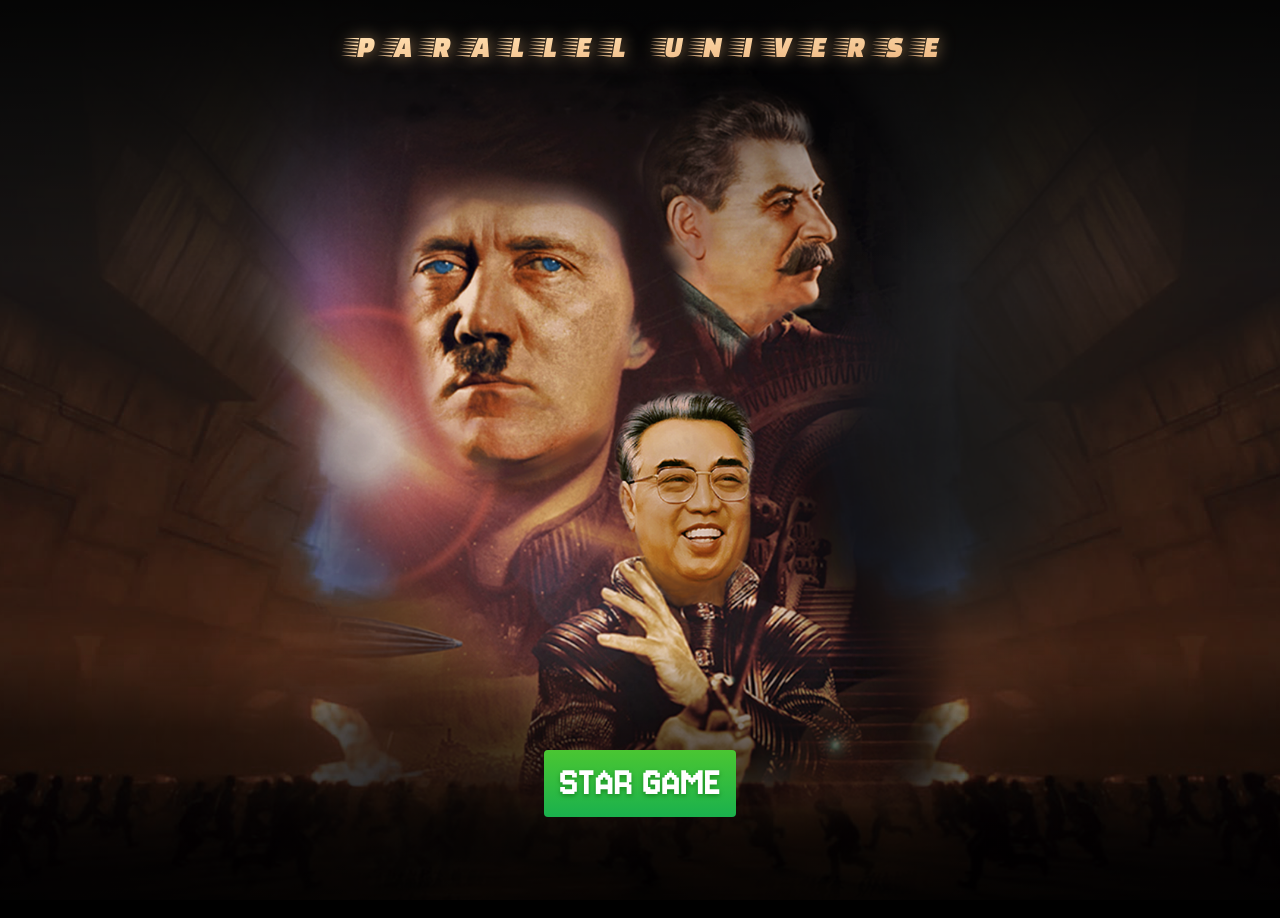
<file: index.html>
<!DOCTYPE html>
<html lang="en-US">
<head>
    <meta charset="UTF-8">
    <meta name="viewport" content="width=device-width, initial-scale=1.0, maximum-scale=1.0, user-scalable=no">
    <link rel="stylesheet" href="css/index_styles.css">
    <script src="js/main.js" defer></script>
    <script src="js/index_main.js" defer></script>
    <link rel="preload" as="image" href="assets/images/cover_bg_min.png">    <!--preload imrotant-->
    <link rel="preload" as="image" href="assets/images/cover_bg_pc.png">
    <link rel="preload" as="audio" href="assets/audio/sound_stargame.mp3" type="audio/mpeg">
<!--    <link rel="prefetch" href="assets/images/home_image_xitelbg.png">    &lt;!&ndash;prefetch&ndash;&gt;-->
    <audio id="stargamesound" preload="auto" src="assets/audio/sound_stargame.mp3"></audio>

    <title>Parallel Universe</title>

</head>
<body>

<!-- title parallel universe-->
<div class="header">
    <div class="title">
        <!-- default phone SVG -->
        <svg id="mobile-svg" width="322" height="79" viewBox="0 0 322 79" fill="none" xmlns="http://www.w3.org/2000/svg">
            <defs>
                <linearGradient id="titleGradient" x1="0%" y1="0%" x2="100%" y2="100%">
                    <stop offset="0%" stop-color="#FFDEAF"/>
                    <stop offset="100%" stop-color="#F0BB86"/>
                </linearGradient>
            </defs>
            <g fill="url(#titleGradient)">
                <path fill-rule="evenodd" clip-rule="evenodd" d="M27.208 0.607998L22.792 26H30.856L31.912 20.048H36.568C37.7542 20.048 38.8104 19.8854 39.7364 19.5601L54.5699 21.152L55.4819 19.04H40.8774C41.9899 18.4066 42.8895 17.5906 43.576 16.592C43.8906 16.1543 44.173 15.705 44.4233 15.2439L56.5379 16.544L57.4019 14.432H44.8253C44.9875 14.0708 45.1311 13.7028 45.256 13.328C45.5866 12.3871 45.8363 11.4766 46.0052 10.5964L58.4579 11.936L59.3699 9.824H46.134C46.2847 8.77825 46.36 7.89825 46.36 7.184C46.36 6.70143 46.3282 6.24161 46.2645 5.80453L60.4259 7.328L61.2899 5.216H46.1565C46.0456 4.71965 45.8894 4.25565 45.688 3.824C45.272 2.832 44.552 2.048 43.528 1.472C42.536 0.895998 41.16 0.607998 39.4 0.607998H27.208ZM4.936 0.607998L25.288 2.768L25.624 0.607998H4.936ZM4.12 5.216L24.472 7.376L24.856 5.216H4.12ZM34.552 13.568H33.064L34.072 7.616H35.608C36.152 7.616 36.632 7.68 37.048 7.808C37.464 7.904 37.672 8.176 37.672 8.624C37.672 8.656 37.656 8.704 37.624 8.768V8.912L37.048 12.176C36.92 12.784 36.632 13.168 36.184 13.328C35.736 13.488 35.192 13.568 34.552 13.568ZM3.304 9.824L23.656 11.984L24.04 9.824H3.304ZM2.488 14.432L22.84 16.592L23.224 14.432H2.488ZM1.672 19.04L22.024 21.2L22.408 19.04H1.672ZM0.855999 23.696L21.208 25.856L21.592 23.696H0.855999ZM54.1379 26L64.7939 0.607998H73.2329H76.6979H93.9209L93.5849 2.768L76.7252 0.978645L77.0376 5.216H93.1529L92.7689 7.376L77.074 5.71027L77.3773 9.824H92.3369L91.9529 11.984L77.4229 10.4419L77.717 14.432H91.5209L91.1369 16.592L77.7717 15.1735L78.0568 19.04H90.7049L90.3209 21.2L78.1205 19.9052L78.4 23.696H89.8889L89.5049 25.856L78.4729 24.6852L78.5699 26H70.1699L70.0609 23.7924L69.1529 23.696H70.0561L69.9779 22.112H63.9299L62.4419 26H54.1379ZM62.3459 2.672L42.7619 0.607998H63.2099L62.3459 2.672ZM66.4739 15.248H69.9779V7.952H69.3059L66.4739 15.248ZM32.9219 23.696H53.5139L52.6019 25.808L32.9219 23.696ZM248.026 26L252.442 0.607998H260.89L257.674 18.944H264.874L263.626 26H248.026ZM250.522 2.768L237.592 1.39563L236.395 5.216H250.09L249.706 7.376L236.168 5.93914L235.582 7.808H227.758L227.182 11.072H234.382L233.787 14.432H248.458L248.074 16.592L233.675 15.0638L233.566 15.68H226.414L225.838 18.944H234.718L234.701 19.04H247.642L247.258 21.2L234.558 19.8521L233.878 23.696H246.826L246.442 25.856L233.734 24.5073L233.47 26H216.526L220.942 0.607998H230.17H237.838H250.858L250.522 2.768ZM248.89 11.984L228.538 9.824H249.274L248.89 11.984ZM270.957 78.336C272.525 78.496 274.061 78.576 275.565 78.576C276.941 78.576 278.301 78.512 279.645 78.384C280.989 78.256 282.237 77.92 283.389 77.376C283.914 77.1134 284.406 76.7809 284.865 76.3785L298.786 77.856L299.17 75.696H285.552C285.838 75.3758 286.109 75.0238 286.365 74.64C286.856 73.903 287.27 72.9985 287.605 71.9267L299.602 73.2L299.986 71.04H287.854C287.98 70.5427 288.092 70.0147 288.189 69.456C288.253 69.136 288.301 68.816 288.333 68.496C288.365 68.176 288.381 67.872 288.381 67.584L288.381 67.545L288.381 67.5183L288.38 67.4829L288.379 67.4269C288.378 67.3891 288.377 67.3515 288.376 67.3139L300.418 68.592L300.802 66.432H288.282C288.069 65.2398 287.51 64.2158 286.605 63.36C286.166 62.9328 285.605 62.5637 284.923 62.2529L301.234 63.984L301.618 61.824H283.79C282.894 61.5439 281.849 61.3359 280.653 61.2L278.253 60.912L278.493 59.52C279.037 59.456 279.501 59.424 279.885 59.424C280.269 59.392 280.765 59.376 281.373 59.376C282.461 59.376 283.469 59.44 284.397 59.568C285.325 59.696 286.349 59.888 287.469 60.144L288.205 57.9065L302.05 59.376L302.434 57.216H288.432L289.696 53.3702L302.866 54.768L303.202 52.608H287.223C285.293 52.288 283.279 52.128 281.181 52.128C278.653 52.128 276.605 52.416 275.037 52.992C273.501 53.536 272.301 54.464 271.437 55.776C270.605 57.088 269.981 58.896 269.565 61.2L269.373 62.448C269.341 62.864 269.325 63.248 269.325 63.6C269.325 65.264 269.853 66.576 270.909 67.536C271.965 68.496 273.821 69.12 276.477 69.408L279.501 69.744L279.299 71.04H279.25L279.298 71.045L279.261 71.28C278.685 71.344 278.125 71.392 277.581 71.424H275.949C273.645 71.424 271.245 71.072 268.749 70.368L266.397 77.472C267.901 77.888 269.421 78.176 270.957 78.336ZM251.709 52.608L270.429 54.624C270.685 54.208 270.973 53.84 271.293 53.52C271.645 53.2 272.013 52.896 272.397 52.608H251.709ZM254.267 55.68C254.491 56.16 254.659 56.672 254.771 57.216H269.085C268.957 57.536 268.845 57.888 268.749 58.272C268.653 58.624 268.557 58.992 268.461 59.376L254.882 57.9142C254.92 58.2466 254.939 58.5899 254.939 58.944C254.939 59.7554 254.836 60.7154 254.631 61.824H267.981C267.949 62.112 267.917 62.416 267.885 62.736V63.6V63.984L254.486 62.5619C254.227 63.8814 253.747 65.1715 253.046 66.432H268.317C268.605 67.264 269.069 67.984 269.709 68.592L252.835 66.7969C252.138 67.9301 251.16 68.8485 249.899 69.552L250.381 71.04H266.973L266.301 73.152L250.526 71.4875L251.889 75.696H265.437L264.765 77.856L252.149 76.4978L252.635 78H243.659L241.835 70.608H240.683L239.387 78H231.323L235.739 52.608H247.931C249.723 52.608 251.115 52.88 252.107 53.424C253.131 53.968 253.851 54.72 254.267 55.68ZM304.786 52.608L300.37 78H317.314L318.562 70.944H309.682L310.258 67.68H317.41L318.226 63.072H311.026L311.602 59.808H319.426L321.682 52.608H304.786ZM233.819 54.768L220.888 53.3956L219.691 57.216H233.387L233.003 59.376L219.465 57.9391L218.879 59.808H211.055L210.479 63.072H217.679L217.084 66.432H231.755L231.371 68.592L216.972 67.0638L216.863 67.68H209.711L209.135 70.944H218.015L217.998 71.04H230.939L230.555 73.2L217.855 71.8521L217.175 75.696H230.123L229.739 77.856L217.031 76.5073L216.767 78H199.823L204.239 52.608H213.467H221.135H234.155L233.819 54.768ZM243.371 64.032C244.011 64.032 244.555 63.952 245.003 63.792C245.483 63.6 245.771 63.2 245.867 62.592L246.155 60.912V60.768C246.187 60.704 246.203 60.656 246.203 60.624C246.203 60.176 245.963 59.904 245.483 59.808C245.035 59.68 244.427 59.616 243.659 59.616H242.603L241.835 64.032H243.371ZM232.187 63.984L211.835 61.824H232.571L232.187 63.984ZM181.967 52.608L183 52.7176L181.272 57.216H181.151L181.267 57.2283L177.474 67.104H177.282V52.608H168.402L169.794 78H181.458L182.205 76.1542L198.239 77.856L198.623 75.696H182.39L184.044 71.6069L199.055 73.2L199.439 71.04H184.274L185.865 67.1055L199.871 68.592L200.255 66.432H186.138L187.686 62.6042L200.687 63.984L201.071 61.824H188.002L189.507 58.1028L201.503 59.376L201.887 57.216H189.866L191.328 53.6015L202.319 54.768L202.655 52.608H191.73H183.042H181.967ZM166.962 54.768L154.279 53.4219L153.612 57.216H167.106L167.202 59.376L153.488 57.9171L152.801 61.824H167.298L167.442 63.984L152.698 62.4118L151.991 66.432H167.538L167.682 68.592L151.908 66.9059L151.181 71.04H167.826L167.922 73.2L151.117 71.4038L150.363 75.696H168.066L168.21 77.856L150.319 75.9437L149.958 78H141.558L145.974 52.608H146.61H154.422H166.818L166.962 54.768ZM130.414 53.3204L144.054 54.768L144.39 52.608H130.539H123.702H122.523L120.891 62.064H120.603L115.611 52.608H109.083L104.667 78H112.731L114.411 68.496H114.603L119.547 78H126.075L126.354 76.4106L139.974 77.856L140.358 75.696H126.48L127.173 71.7548L140.79 73.2L141.174 71.04H127.299L127.983 67.1462L141.606 68.592L141.99 66.432H128.109L128.793 62.5376L142.422 63.984L142.806 61.824H128.919L129.604 57.929L143.238 59.376L143.622 57.216H129.729L130.414 53.3204ZM86.8787 52.6152L86.811 52.608H86.88H94.944H107.499L107.163 54.768L94.7961 53.4555L94.1399 57.216H106.731L106.347 59.376L93.9918 58.0647L93.3358 61.824H105.915L105.531 63.984L93.1875 62.674L92.5318 66.432H105.099L104.715 68.592L92.3812 67.283C92.1247 68.6756 91.8265 69.9279 91.4866 71.04H104.283L103.899 73.2L91.2215 71.8545C90.9636 72.5986 90.6845 73.2711 90.384 73.872C90.0342 74.5587 89.6214 75.1667 89.1457 75.696H103.467L103.083 77.856L88.5248 76.3109C87.9669 76.8019 87.3386 77.2049 86.64 77.52C85.008 78.224 82.784 78.576 79.968 78.576C76.672 78.576 74.368 78.096 73.056 77.136C71.744 76.144 71.088 74.432 71.088 72C71.088 71.264 71.136 70.48 71.232 69.648C71.328 68.816 71.456 67.904 71.616 66.912L74.16 52.608H82.224L78.96 71.28H81.36C82.16 71.28 82.736 71.184 83.088 70.992C83.472 70.8 83.728 70.288 83.856 69.456L84.3981 66.4357L84.363 66.432H84.3988L85.225 61.8289L85.179 61.824H85.2258L86.0518 57.222L85.995 57.216H86.0529L86.8787 52.6152ZM51.936 52.608L72.288 54.768L72.624 52.608H51.936ZM51.12 57.216L71.472 59.376L71.856 57.216H51.12ZM50.304 61.824L70.656 63.984L71.04 61.824H50.304ZM49.488 66.432L69.84 68.592L70.224 66.432H49.488ZM49.344 71.04L69.696 73.2C69.664 73.008 69.648 72.816 69.648 72.624V72V71.04H49.344ZM51.168 75.696L71.52 77.856C70.944 77.312 70.48 76.592 70.128 75.696H51.168ZM202.092 0.971174L219.022 2.768L219.358 0.607998H202.156H198.67H193.708L189.292 26H204.892L205.102 24.8116L214.942 25.856L215.326 23.696H205.3L205.926 20.1564L215.758 21.2L216.142 19.04H206.123L206.14 18.944H198.94L199.667 14.7976L216.574 16.592L216.958 14.432H199.731L200.476 10.1888L217.39 11.984L217.774 9.824H200.54L201.284 5.57999L218.206 7.376L218.59 5.216H201.348L202.092 0.971174ZM191.788 2.768L174.858 0.971174L174.113 5.216H191.356L190.972 7.376L174.05 5.57999L173.305 9.824H190.54L190.156 11.984L173.241 10.1888L172.497 14.432H189.724L189.34 16.592L172.433 14.7976L171.706 18.944H178.906L178.889 19.04H188.908L188.524 21.2L178.691 20.1564L178.065 23.696H188.092L187.708 25.856L177.868 24.8116L177.658 26H162.058L166.474 0.607998H171.436H174.922H192.124L191.788 2.768ZM147.694 0.978645L164.554 2.768L164.89 0.607998H147.667H144.202H135.763L125.107 26H133.411L134.899 22.112H140.947L141.025 23.696H140.122L141.03 23.7924L141.139 26H149.539L149.442 24.6852L160.474 25.856L160.858 23.696H149.369L149.089 19.9052L161.29 21.2L161.674 19.04H149.025L148.74 15.1735L162.106 16.592L162.49 14.432H148.686L148.392 10.4419L162.922 11.984L163.306 9.824H148.346L148.043 5.71027L163.738 7.376L164.122 5.216H148.006L147.694 0.978645ZM133.315 2.672L113.731 0.607998H134.179L133.315 2.672ZM114.537 5.216C114.425 4.672 114.257 4.16 114.033 3.68C113.617 2.72 112.897 1.968 111.873 1.424C110.881 0.879999 109.489 0.607998 107.697 0.607998H95.5049L91.0889 26H99.1529L100.449 18.608H101.601L103.425 26H112.401L111.934 24.5592L123.571 25.808L124.483 23.696H111.655L110.301 19.5168L125.539 21.152L126.451 19.04H110.147L109.665 17.552C110.874 16.8773 111.823 16.0049 112.514 14.935L127.507 16.544L128.371 14.432H112.812C113.533 13.1352 114.02 11.8072 114.273 10.448C114.283 10.4014 114.292 10.355 114.302 10.3089L129.427 11.936L130.339 9.824H114.396C114.602 8.71541 114.705 7.75541 114.705 6.944C114.705 6.44823 114.668 5.97373 114.593 5.52051L131.395 7.328L132.259 5.216H114.537ZM137.443 15.248H140.947V7.952H140.275L137.443 15.248ZM104.769 11.792C104.321 11.952 103.777 12.032 103.137 12.032H101.601L102.369 7.616H103.425C104.193 7.616 104.801 7.68 105.249 7.808C105.729 7.904 105.969 8.176 105.969 8.624C105.969 8.656 105.953 8.704 105.921 8.768V8.912L105.633 10.592C105.537 11.2 105.249 11.6 104.769 11.792Z"/>
            </g>
        </svg>

        <!-- PC SVG -->
        <svg id="pc-svg" height="23" width="600" viewBox="0 0 672 23"  fill="none" xmlns="http://www.w3.org/2000/svg"
             >
            <defs>
                <linearGradient id="titleGradientPC" x1="0%" y1="0%" x2="100%" y2="100%">
                    <stop offset="0%" stop-color="#FFDEAF"/>
                    <stop offset="100%" stop-color="#F0BB86"/>
                </linearGradient>
            </defs>
            <g fill="url(#titleGradientPC)">
                <path fill-rule="evenodd" clip-rule="evenodd" d="M615.196 22.28C616.503 22.4133 617.783 22.48 619.036 22.48C620.183 22.48 621.316 22.4267 622.436 22.32C623.556 22.2133 624.596 21.9333 625.556 21.48C626.516 21 627.343 20.24 628.036 19.2C628.729 18.16 629.236 16.72 629.556 14.88C629.609 14.6133 629.649 14.3467 629.676 14.08C629.703 13.8133 629.716 13.56 629.716 13.32C629.716 11.9067 629.223 10.7333 628.236 9.8C627.276 8.86667 625.623 8.26667 623.276 8L621.276 7.76L621.476 6.6C621.929 6.54667 622.316 6.52 622.636 6.52C622.956 6.49334 623.369 6.48 623.876 6.48C624.783 6.48 625.623 6.53334 626.396 6.64C627.169 6.74667 628.023 6.90667 628.956 7.12L630.876 1.28C628.636 0.720003 626.249 0.440002 623.716 0.440002C621.609 0.440002 619.903 0.680003 618.596 1.16C617.316 1.61334 616.316 2.38667 615.596 3.48C614.903 4.57334 614.383 6.08 614.036 8L613.876 9.04C613.849 9.38667 613.836 9.70667 613.836 10C613.836 11.3867 614.276 12.48 615.156 13.28C616.036 14.08 617.583 14.6 619.796 14.84L622.316 15.12L622.116 16.4C621.636 16.4533 621.169 16.4933 620.716 16.52H619.356C617.436 16.52 615.436 16.2267 613.356 15.64L611.396 21.56C612.649 21.9067 613.916 22.1467 615.196 22.28ZM599.156 0.840002L614.756 2.52C614.969 2.17334 615.209 1.86667 615.476 1.6C615.769 1.33334 616.076 1.08 616.396 0.840002H599.156ZM596.396 4.68L613.116 6.48C613.196 6.16 613.276 5.85334 613.356 5.56C613.436 5.24 613.529 4.94667 613.636 4.68H596.396ZM595.676 8.52L612.636 10.32V10V9.28C612.663 9.01334 612.689 8.76 612.716 8.52H595.676ZM597.236 12.36L614.156 14.16C613.623 13.6533 613.236 13.0533 612.996 12.36H597.236ZM594.636 16.2L611.316 17.96L611.876 16.2H594.636ZM593.316 20.08L610.036 21.88L610.596 20.08H593.316ZM657.387 0.840027L653.707 22H667.827L668.867 16.12H661.467L661.947 13.4H667.907L668.587 9.56003H662.587L663.067 6.84003H669.587L671.467 0.840027H657.387ZM638.827 0.840027L655.787 2.64003L656.067 0.840027H638.827ZM638.147 4.68003L655.107 6.48003L655.427 4.68003H638.147ZM637.467 8.52003L654.427 10.32L654.747 8.52003H637.467ZM636.787 12.36L653.747 14.16L654.067 12.36H636.787ZM636.107 16.2L653.067 18L653.387 16.2H636.107ZM635.427 20.08L652.387 21.88L652.707 20.08H635.427ZM568.168 22L571.848 0.840027H582.008C583.501 0.840027 584.661 1.06669 585.488 1.52003C586.341 1.97336 586.941 2.60003 587.288 3.40003C587.661 4.20003 587.848 5.10669 587.848 6.12003C587.848 6.92003 587.728 7.89336 587.488 9.04003C587.274 10.1867 586.861 11.3067 586.248 12.4C585.661 13.4667 584.794 14.32 583.648 14.96L585.928 22H578.448L576.928 15.84H575.968L574.888 22H568.168ZM570.248 2.64003L553.288 0.840027H570.528L570.248 2.64003ZM569.568 6.48003L552.608 4.68003H569.888L569.568 6.48003ZM578.208 10.36C578.741 10.36 579.194 10.2934 579.568 10.16C579.968 10 580.208 9.66669 580.288 9.16003L580.528 7.76003V7.64003C580.555 7.58669 580.568 7.54669 580.568 7.52003C580.568 7.14669 580.368 6.92003 579.968 6.84003C579.594 6.73336 579.088 6.68003 578.448 6.68003H577.568L576.928 10.36H578.208ZM568.888 10.32L551.928 8.52003H569.208L568.888 10.32ZM568.208 14.16L551.248 12.36H568.528L568.208 14.16ZM567.528 18L550.568 16.2H567.848L567.528 18ZM566.848 21.88L549.888 20.08H567.168L566.848 21.88ZM531.598 0.840027L527.918 22H542.038L543.078 16.12H535.678L536.158 13.4H542.118L542.798 9.56003H536.798L537.278 6.84003H543.798L545.678 0.840027H531.598ZM513.038 0.840027L529.998 2.64003L530.278 0.840027H513.038ZM512.358 4.68003L529.318 6.48003L529.638 4.68003H512.358ZM511.678 8.52003L528.638 10.32L528.958 8.52003H511.678ZM510.998 12.36L527.958 14.16L528.278 12.36H510.998ZM510.318 16.2L527.278 18L527.598 16.2H510.318ZM509.638 20.08L526.598 21.88L526.918 20.08H509.638ZM488.893 22L487.733 0.840027H495.133V12.92H495.293L499.933 0.840027H507.173L498.613 22H488.893ZM486.533 2.64003L469.573 0.840027H486.413L486.533 2.64003ZM486.733 6.48003L469.813 4.68003H486.653L486.733 6.48003ZM486.933 10.32L470.053 8.52003H486.813L486.933 10.32ZM487.133 14.16L470.293 12.36H487.013L487.133 14.16ZM487.333 18L470.493 16.2H487.253L487.333 18ZM487.573 21.88L470.733 20.08H487.453L487.573 21.88ZM455.043 0.840027L451.363 22H458.363L462.083 0.840027H455.043ZM436.483 0.840027L453.443 2.64003L453.723 0.840027H436.483ZM435.803 4.68003L452.763 6.48003L453.083 4.68003H435.803ZM435.123 8.52003L452.083 10.32L452.403 8.52003H435.123ZM434.443 12.36L451.403 14.16L451.723 12.36H434.443ZM433.763 16.2L450.723 18L451.043 16.2H433.763ZM433.083 20.08L450.043 21.88L450.363 20.08H433.083ZM406.621 22L410.301 0.840027H415.741L419.901 8.72003H420.141L421.501 0.840027H428.181L424.461 22H419.021L414.901 14.08H414.741L413.341 22H406.621ZM408.701 2.64003L391.741 0.840027H408.981L408.701 2.64003ZM408.021 6.48003L391.061 4.68003H408.341L408.021 6.48003ZM407.341 10.32L390.381 8.52003H407.661L407.341 10.32ZM406.661 14.16L389.701 12.36H406.981L406.661 14.16ZM405.981 18L389.021 16.2H406.301L405.981 18ZM405.301 21.88L388.341 20.08H405.621L405.301 21.88ZM366.278 21.28C367.372 22.08 369.292 22.48 372.038 22.48C374.385 22.48 376.238 22.1867 377.598 21.6C378.958 20.9867 379.998 19.9734 380.718 18.56C381.438 17.12 382.012 15.1867 382.438 12.76L384.518 0.840027H377.798L375.278 14.88C375.172 15.5734 374.958 16 374.638 16.16C374.345 16.32 373.865 16.4 373.198 16.4H371.198L373.918 0.840027H367.198L365.078 12.76C364.945 13.5867 364.838 14.3467 364.758 15.04C364.678 15.7334 364.638 16.3867 364.638 17C364.638 19.0267 365.185 20.4534 366.278 21.28ZM348.678 0.840027L365.638 2.64003L365.918 0.840027H348.678ZM347.998 4.68003L364.958 6.48003L365.278 4.68003H347.998ZM347.318 8.52003L364.278 10.32L364.598 8.52003H347.318ZM346.638 12.36L363.598 14.16L363.918 12.36H346.638ZM346.518 16.2L363.478 18C363.452 17.84 363.438 17.68 363.438 17.52V17V16.2H346.518ZM348.038 20.08L364.998 21.88C364.518 21.4267 364.132 20.8267 363.838 20.08H348.038ZM304.855 22L308.535 0.840027H315.575L312.895 16.12H318.895L317.855 22H304.855ZM306.935 2.64003L289.975 0.840027H307.215L306.935 2.64003ZM306.255 6.48003L289.295 4.68003H306.575L306.255 6.48003ZM305.575 10.32L288.615 8.52003H305.895L305.575 10.32ZM304.895 14.16L287.935 12.36H305.215L304.895 14.16ZM304.215 18L287.255 16.2H304.535L304.215 18ZM303.535 21.88L286.575 20.08H303.855L303.535 21.88ZM268.285 0.840027L264.605 22H278.725L279.765 16.12H272.365L272.845 13.4H278.805L279.485 9.56003H273.485L273.965 6.84003H280.485L282.365 0.840027H268.285ZM249.725 0.840027L266.685 2.64003L266.965 0.840027H249.725ZM249.045 4.68003L266.005 6.48003L266.325 4.68003H249.045ZM248.365 8.52003L265.325 10.32L265.645 8.52003H248.365ZM247.685 12.36L264.645 14.16L264.965 12.36H247.685ZM247.005 16.2L263.965 18L264.285 16.2H247.005ZM246.325 20.08L263.285 21.88L263.605 20.08H246.325ZM227.91 22L231.59 0.840027H238.63L235.95 16.12H241.95L240.91 22H227.91ZM229.99 2.64003L213.03 0.840027H230.27L229.99 2.64003ZM229.31 6.48003L212.35 4.68003H229.63L229.31 6.48003ZM228.63 10.32L211.67 8.52003H228.95L228.63 10.32ZM227.95 14.16L210.99 12.36H228.27L227.95 14.16ZM227.27 18L210.31 16.2H227.59L227.27 18ZM226.59 21.88L209.63 20.08H226.91L226.59 21.88ZM194.895 0.840027L191.215 22H204.215L205.255 16.12H199.255L201.935 0.840027H194.895ZM176.335 0.840027L193.295 2.64003L193.575 0.840027H176.335ZM175.655 4.68003L192.615 6.48003L192.935 4.68003H175.655ZM174.975 8.52003L191.935 10.32L192.255 8.52003H174.975ZM174.295 12.36L191.255 14.16L191.575 12.36H174.295ZM173.615 16.2L190.575 18L190.895 16.2H173.615ZM172.935 20.08L189.895 21.88L190.215 20.08H172.935ZM146.422 22L155.302 0.840027H165.222L166.782 22H159.782L159.622 18.76H154.582L153.342 22H146.422ZM153.262 2.56003L136.942 0.840027H153.982L153.262 2.56003ZM151.662 6.44003L135.302 4.68003H152.382L151.662 6.44003ZM156.702 13.04H159.622V6.96003H159.062L156.702 13.04ZM150.022 10.28L133.662 8.52003H150.782L150.022 10.28ZM148.422 14.12L132.022 12.36H149.142L148.422 14.12ZM146.782 17.96L130.382 16.2H147.542L146.782 17.96ZM128.742 20.08H145.902L145.142 21.84L128.742 20.08ZM107.754 0.840027L104.074 22H110.794L111.874 15.84H112.834L114.354 22H121.834L119.554 14.96C120.701 14.32 121.567 13.4667 122.154 12.4C122.767 11.3067 123.181 10.1867 123.394 9.04003C123.634 7.89336 123.754 6.92003 123.754 6.12003C123.754 5.10669 123.567 4.20003 123.194 3.40003C122.847 2.60003 122.247 1.97336 121.394 1.52003C120.567 1.06669 119.407 0.840027 117.914 0.840027H107.754ZM89.1941 0.840027L106.154 2.64003L106.434 0.840027H89.1941ZM88.5141 4.68003L105.474 6.48003L105.794 4.68003H88.5141ZM115.474 10.16C115.101 10.2934 114.647 10.36 114.114 10.36H112.834L113.474 6.68003H114.354C114.994 6.68003 115.501 6.73336 115.874 6.84003C116.274 6.92003 116.474 7.14669 116.474 7.52003C116.474 7.54669 116.461 7.58669 116.434 7.64003V7.76003L116.194 9.16003C116.114 9.66669 115.874 10 115.474 10.16ZM87.8341 8.52003L104.794 10.32L105.114 8.52003H87.8341ZM87.1541 12.36L104.114 14.16L104.434 12.36H87.1541ZM86.4741 16.2L103.434 18L103.754 16.2H86.4741ZM85.7941 20.08L102.754 21.88L103.074 20.08H85.7941ZM59.2816 22L68.1616 0.840027H78.0816L79.6416 22H72.6416L72.4816 18.76H67.4416L66.2016 22H59.2816ZM66.1216 2.56003L49.8016 0.840027H66.8416L66.1216 2.56003ZM64.5216 6.44003L48.1616 4.68003H65.2416L64.5216 6.44003ZM69.5616 13.04H72.4816V6.96003H71.9216L69.5616 13.04ZM62.8816 10.28L46.5216 8.52003H63.6416L62.8816 10.28ZM61.2816 14.12L44.8816 12.36H62.0016L61.2816 14.12ZM59.6416 17.96L43.2416 16.2H60.4016L59.6416 17.96ZM41.6016 20.08H58.7616L58.0016 21.84L41.6016 20.08ZM22.84 0.840027L19.16 22H25.88L26.76 17.04H30.64C32.0267 17.04 33.2 16.7734 34.16 16.24C35.12 15.7067 35.8933 15.0134 36.48 14.16C37.0933 13.3067 37.56 12.4 37.88 11.44C38.2267 10.4534 38.4667 9.50669 38.6 8.60003C38.7333 7.69336 38.8 6.93336 38.8 6.32003C38.8 5.25336 38.6133 4.32003 38.24 3.52003C37.8933 2.69336 37.2933 2.04003 36.44 1.56003C35.6133 1.08003 34.4667 0.840027 33 0.840027H22.84ZM4.28001 0.840027L21.24 2.64003L21.52 0.840027H4.28001ZM3.60001 4.68003L20.56 6.48003L20.88 4.68003H3.60001ZM28.96 11.64H27.72L28.56 6.68003H29.84C30.2933 6.68003 30.6933 6.73336 31.04 6.84003C31.3867 6.92003 31.56 7.14669 31.56 7.52003C31.56 7.54669 31.5467 7.58669 31.52 7.64003V7.76003L31.04 10.48C30.9333 10.9867 30.6933 11.3067 30.32 11.44C29.9467 11.5734 29.4933 11.64 28.96 11.64ZM2.92001 8.52003L19.88 10.32L20.2 8.52003H2.92001ZM2.24001 12.36L19.2 14.16L19.52 12.36H2.24001ZM1.56001 16.2L18.52 18L18.84 16.2H1.56001ZM0.880005 20.08L17.84 21.88L18.16 20.08H0.880005Z"/>
            </g>
        </svg>
    </div>
</div>

<!-- button and background -->
<div id="showOverlayBtn" class="footer">
    <div class="button-container">
        <div class="line top-line"></div>
        <button class="start-button" onclick="playSoundAndRedirect()"><svg height="24" width="168" fill="none"
                                                                           viewBox="0 0 173 26" xmlns="http://www.w3.org/2000/svg">
            <path d="M18.0547 7.99999V5.42856V2.85713H15.4833V0.285706H12.9118H10.3404H7.76897H5.19755H2.62611V2.85713H0.0546875V5.42856V7.99999V10.5714V13.1428H2.62611V15.7143H5.19755H7.76897H10.3404H12.9118V18.2857V20.8571H10.3404H7.76897H5.19755V18.2857H2.62611H0.0546875V20.8571V23.4286H2.62611V26H5.19755H7.76897H10.3404H12.9118H15.4833V23.4286H18.0547V20.8571V18.2857V15.7143V13.1428H15.4833V10.5714H12.9118H10.3404H7.76897H5.19755V7.99999V5.42856H7.76897H10.3404H12.9118V7.99999H15.4833H18.0547ZM20.6328 0.285706H23.2042H25.7757H28.3471H30.9185H33.49H36.0614V2.85713V5.42856H33.49H30.9185V7.99999V10.5714V13.1428V15.7143V18.2857V20.8571V23.4286V26H28.3471H25.7757V23.4286V20.8571V18.2857V15.7143V13.1428V10.5714V7.99999V5.42856H23.2042H20.6328V2.85713V0.285706ZM46.3471 2.85713H43.7757V5.42856H41.2042V7.99999H38.6328V10.5714V13.1428V15.7143V18.2857V20.8571V23.4286V26H41.2042H43.7757V23.4286V20.8571H46.3471H48.9185H51.49V23.4286V26H54.0614H56.6328V23.4286V20.8571V18.2857V15.7143V13.1428V10.5714V7.99999H54.0614V5.42856H51.49V2.85713H48.9185V0.285706H46.3471V2.85713ZM46.3471 7.99999H48.9185V10.5714H51.49V13.1428V15.7143H48.9185H46.3471H43.7757V13.1428V10.5714H46.3471V7.99999ZM64.3538 13.1428H66.9252H69.4967H72.0681V10.5714V7.99999V5.42856H69.4967H66.9252H64.3538V7.99999V10.5714V13.1428ZM66.9252 18.2857H64.3538V20.8571V23.4286V26H61.7824H59.2109V23.4286V20.8571V18.2857V15.7143V13.1428V10.5714V7.99999V5.42856V2.85713V0.285706H61.7824H64.3538H66.9252H69.4967H72.0681H74.6395V2.85713H77.2109V5.42856V7.99999V10.5714V13.1428H74.6395V15.7143H77.2109V18.2857V20.8571V23.4286V26H74.6395H72.0681V23.4286V20.8571V18.2857H69.4967H66.9252ZM97.769 0.285706H95.1975H92.6261V2.85713H90.0547V5.42856V7.99999V10.5714V13.1428V15.7143V18.2857V20.8571V23.4286H92.6261V26H95.1975H97.769H100.34H102.912H105.483V23.4286H108.055V20.8571V18.2857V15.7143V13.1428V10.5714H105.483H102.912H100.34H97.769V13.1428V15.7143H100.34H102.912V18.2857V20.8571H100.34H97.769V18.2857H95.1975V15.7143V13.1428V10.5714V7.99999H97.769V5.42856H100.34H102.912V7.99999H105.483H108.055V5.42856V2.85713H105.483V0.285706H102.912H100.34H97.769ZM115.776 2.85713H118.347V0.285706H120.919V2.85713H123.49V5.42856H126.061V7.99999H128.633V10.5714V13.1428V15.7143V18.2857V20.8571V23.4286V26H126.061H123.49V23.4286V20.8571H120.919H118.347H115.776V23.4286V26H113.204H110.633V23.4286V20.8571V18.2857V15.7143V13.1428V10.5714V7.99999H113.204V5.42856H115.776V2.85713ZM120.919 7.99999H118.347V10.5714H115.776V13.1428V15.7143H118.347H120.919H123.49V13.1428V10.5714H120.919V7.99999ZM131.211 26H133.782H136.354V23.4286V20.8571V18.2857V15.7143V13.1428V10.5714H138.925V13.1428H141.497V15.7143H144.068V13.1428H146.64V10.5714H149.211V13.1428V15.7143V18.2857V20.8571V23.4286V26H151.782H154.354V23.4286V20.8571V18.2857V15.7143V13.1428V10.5714V7.99999V5.42856V2.85713V0.285706H151.782H149.211V2.85713H146.64V5.42856H144.068V7.99999H141.497V5.42856H138.925V2.85713H136.354V0.285706H133.782H131.211V2.85713V5.42856V7.99999V10.5714V13.1428V15.7143V18.2857V20.8571V23.4286V26ZM159.517 0.285706H156.945V2.85713V5.42856V7.99999V10.5714V13.1428V15.7143V18.2857V20.8571V23.4286V26H159.517H162.088H164.66H167.231H169.802H172.374V23.4286V20.8571H169.802H167.231H164.66H162.088V18.2857V15.7143H164.66H167.231H169.802V13.1428V10.5714H167.231H164.66H162.088V7.99999V5.42856H164.66H167.231H169.802H172.374V2.85713V0.285706H169.802H167.231H164.66H162.088H159.517Z" fill="white" fillRule="evenodd"/>
        </svg></button>
        <div class="line bottom-line"></div>
    </div>
</div>

<!-- black background ease-in-->
<div class="overlay"></div>

<!--black background blur-->
<div class="container">
    <div class="blur-overlay"></div>
</div>

<!-- background image -->
<div class="background"></div>

</body>
</html>
</file>
<file: css/index_styles.css>
* {
    margin: 0;
    padding: 0;
    box-sizing: border-box;
}

/*safari window.innerHeight*/
html, body {
    height: calc(var(--vh) * 100); /* safari window.innerHeight */
    overflow: hidden; /* Disable scrolling */
    width: 100vw;
    margin: 0;
    padding: 0;
    position: fixed; /* Fixed the page prevent iOS browser from sliding */
    background:rgba(0, 0, 0, 1);
}

/* background image */
.background {
    position: fixed;
    top: 50%;
    left: 50%;
    width: 100vw;
    height: 100vh;
    background: url(../assets/images/cover_bg_min.png) no-repeat center center, black; /* phone */
    background-size: cover;
    transform: translate(-50%, -50%);
    z-index: 1;
}
@media (min-aspect-ratio: 768 / 1024) {
    .background {
        background-image: url(../assets/images/cover_bg_pc.png);/* PC */
    }
}


/* title */
.title {
    width: 322px; /* the same width as the SVG, or use max-content */
    margin: 0 auto;
    position: absolute;
    left: 50%;
    transform: translateX(-50%);
    top: 10vh;
    z-index: 2;
}
.title svg {
    filter: drop-shadow(0px 0px 10px rgb(240,187,124,0.8));
    transition: filter 0.3s ease;
}

/* Bottom mask layer*/
.footer {
    position: absolute;
    bottom: -2vh;
    width: 100%;
    height: 30vh;
    background: linear-gradient(to top, rgba(0, 0, 0, 0.9) 0%, rgba(0, 0, 0, 0.5) 70%,rgba(0, 0, 0, 0) 100%);
    display: flex;
    align-items: center;
    justify-content: center;
    z-index: 2;
}

/*title parallel universe*/
.header {
    position: absolute;
    top: 0vh;
    width: 100%;
    height: 30vh;
    background: linear-gradient(to bottom, rgba(0, 0, 0, 0.8) 0%, rgba(0, 0, 0, 0) 100%);
    display: flex;
    align-items: center;
    justify-content: center;
    z-index: 2;
}
.title svg {
    filter: drop-shadow(0px 0px 8px rgb(240,187,124,0.6));
    transition: filter 0.5s ease;
}
#mobile-svg {
    display: block;
}
#pc-svg {
    display: none;
    position: fixed;
    top: -6vh;
    left: 50%;
    transform: translateX(-50%);
}
@media (min-aspect-ratio: 0.75) {
    #mobile-svg {
        display: none;
    }
    #pc-svg {
        display: block;
    }
}

/* button */
.button-container {
    text-align: center;
    z-index: 2;
}

/* button */
.start-button {
    position: relative;
    bottom: 0vh;
    background: linear-gradient(to bottom, #4AC632 0%, #1AB14D 100%);
    border: none;
    cursor: pointer;
    outline: none;
    text-transform: uppercase;
    padding: 20px 12px;
    border-radius: 4px; /* rounded */
    z-index: 2;
}
.start-button:hover {
    background: linear-gradient(to bottom, #50DE35 0%, #1DC155 100%);
}
/* svg projection */
.start-button svg {
    filter: drop-shadow(0px 2px 2px rgba(3, 94, 0, 0.5)); /* projection */
    fill-opacity: 1;
}

/* black background ease-in */
@keyframes fade-in-opacity {
    0% {
        opacity: 0;
        transform: translateZ(0);
    }
    100% {
        opacity: 1;
        transform: translateZ(0);
    }
}
.overlay {
    position: fixed;
    top: 0;
    left: 0;
    width: 100%;
    height: 100%;
    background-color: black;
    opacity: 0;
    pointer-events: none; /* Avoid overlays that affect the interaction of other elements */
    z-index: 2;
    will-change: opacity;
}
.overlay.active {
    animation: fade-in-opacity 1s ease-out forwards; /* Trigger animation on active class */
    pointer-events: auto; /* Allow interaction when overlay is active */
}
</file>
